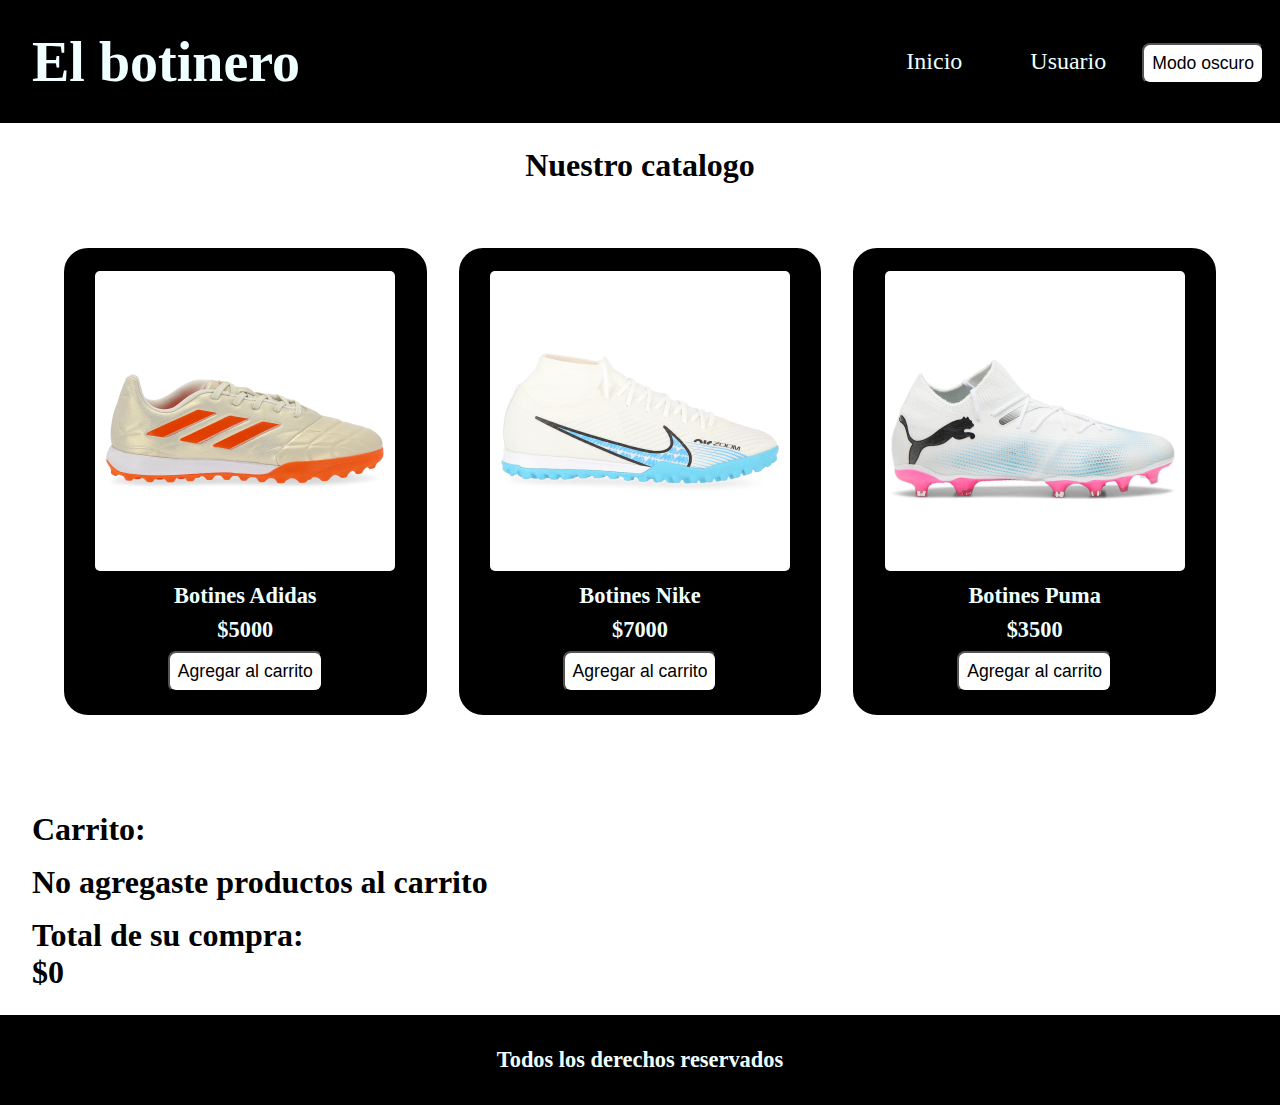
<file: index.html>
<!DOCTYPE html>
<html lang="es">
  <head>
    <meta charset="UTF-8" />
    <meta name="viewport" content="width=device-width, initial-scale=1.0" />
    <title>Inicio</title>
    <link rel="stylesheet" href="css/style.css" />
  </head>
  <body>
    <header>
      <h1>El botinero</h1>
      <nav class="barraNavegacion">
        <ul>
          <li><a href="index.html">Inicio</a></li>
          <li><a href="html/usuario.html">Usuario</a></li>
          <button class="colorDePagina">Modo oscuro</button>
        </ul>
      </nav>
    </header>
    <main>
      <div>
        <h2>Nuestro catalogo</h2>
      </div>
      <section>
        <div id="productos" class="galeriaImagenes"></div>
      </section>
      <section>
        <h4 class="tituloCarrito">Carrito:</h4>
        <div>
          <div id="carritoSinNada">
            <h4>No agregaste productos al carrito</h4>
          </div>
          <div class="productosDelCarrito ocultar" id="productosDelCarrito">
            <div class="productoDelCc">
              <h5>Botin Adidas</h5>
              <p>5000</p>
              <button class="botonCarrito">Eliminar</button>
            </div>
            <div class="productoDelCc">
              <h5>Botin Nike</h5>
              <p>7500</p>
              <button class="botonCarrito">Eliminar</button>
            </div>
            <div class="productoDelCc">
              <h5>Botin Puma</h5>
              <p>3500</p>
              <button class="botonCarrito">Eliminar</button>
            </div>
          </div>
          <div>
            <h4 class="totalCompra">
              Total de su compra:
              <p id="totalDelCarrito">$0</p>
            </h4>
          </div>
        </div>
      </section>
    </main>
    <footer class="finalDePagina">
      <h2>Todos los derechos reservados</h2>
    </footer>

    <script src="./js/main.js"></script>
  </body>
</html>
</file>
<file: css/style.css>
/*Reseteo*/
* {
  margin: 0;
  padding: 0;
  box-sizing: border-box;
}

/*Barra de navegacion*/

h1 {
  color: azure;
  font-size: 3.5rem;
  padding-left: 1rem;
}

li {
  list-style: none;
}

a {
  text-decoration: none;
  font-size: 1.5rem;
  color: azure;
}

header {
  display: flex;
  justify-content: space-between;
  align-items: center;
  padding: 1rem;
  background-color: black;
}

.barraNavegacion li {
  display: inline-block;
  padding: 2rem;
}

/*Titulos secundarios*/

h2 {
  text-align: center;
  margin-top: 1.5rem;
  font-size: 2rem;
}

/*Imagenes*/
.imagenes {
  width: auto;
  height: 300px;
  border-radius: 5px;
}

.galeriaImagenes {
  display: grid;
  grid-template-columns: 1fr 1fr 1fr;
  margin: 1.5rem;
  padding: 1.5rem;
  text-align: center;
}

.cajas {
  text-align: center;
  border: solid;
  border-radius: 1.5rem;
  padding: 1.25rem;
  margin: 1rem;
  margin-bottom: 3rem;
  background-color: black;
}

.cajas h3 {
  font-size: 1.4rem;
  color: azure;
  margin-top: 0.5rem;
}

button {
  font-size: 1.1rem;
  border-radius: 0.5rem;
  padding: 0.5rem;
  margin-top: 0.5rem;
  color: #000000;
  background-color: #ffffff;
  cursor: pointer;
}

button:hover {
  background-color: #000000;
  color: azure;
  border: solid;
}

/*Color de pagina*/

body {
  transition: background-color 0.4s, color 0.4s;
}

body.cambioDeColor {
  background-color: black;
  color: azure;
}

/*Usuario*/
#loginForm {
  margin-top: 2rem;
  width: 500px;
  margin: 12rem auto 20.9rem;
  border: solid;
  padding: 20px;
  border-radius: 5px;
}

#loginForm label {
  display: block;
  margin-bottom: 0.5rem;
  font-size: 1.5rem;
}

#loginForm input {
  width: 100%;
  padding: 0.5rem;
  margin-bottom: 1rem;
  font-size: 1rem;
}

#loginForm button {
  width: 100%;
  padding: 0.5rem 1rem;
  background-color: #3b5066;
  color: white;
  border: none;
  cursor: pointer;
}

#loginForm button:hover {
  background-color: #122233;
}

/*Carrito*/

.tituloCarrito {
  margin-left: 2rem;
  margin-bottom: 1rem;
  font-size: 2rem;
}

#carritoSinNada h4 {
  margin-left: 2rem;
  margin-bottom: 1rem;
  font-size: 2rem;
}

.productosDelCarrito {
  display: inline-block;
}

.productoDelCc {
  display: flex;
  gap: 15rem;
  margin: 1rem;
  padding: 1rem;
  border: solid;
  border-radius: 2rem;
  font-size: 2rem;
  background-color: #000000;
  color: #ffffff;
}

.botonCarrito {
  padding: 0.6rem;
}

.botonCarrito:hover {
  background-color: #122233;
  border: none;
  cursor: pointer;
}

.ocultar {
  display: none;
}

.totalCompra {
  margin-left: 2rem;
  margin-bottom: 1rem;
  font-size: 2rem;
}

/*Final de pagina*/

.finalDePagina h2 {
  font-size: 1.4rem;
  background-color: black;
  color: azure;
  padding: 2rem;
}
</file>
